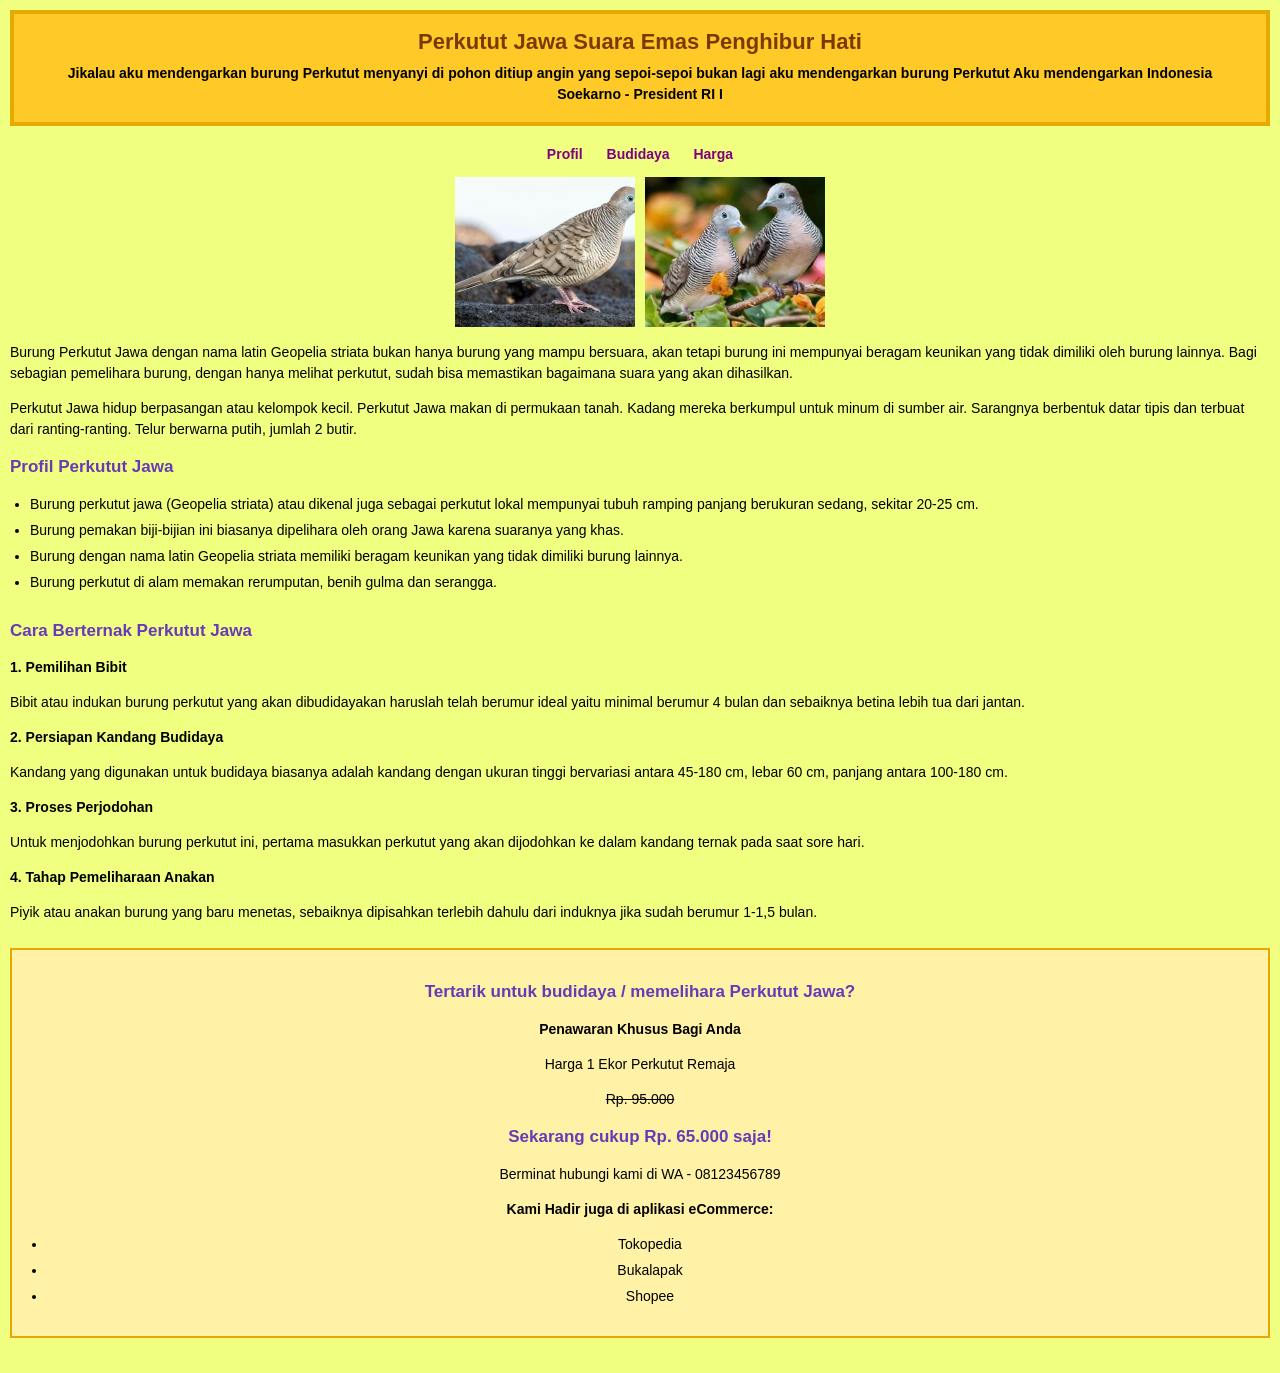
<file: index.html>
<!DOCTYPE html>
<html lang="id">
<head>
    <meta charset="UTF-8">
    <meta name="viewport" content="width=device-width, initial-scale=1.0">
    <title>Burung Perkutut Jawa</title>
    <link rel="stylesheet" href="style.css">
</head>
<body>

    <header>
        <h1>Perkutut Jawa Suara Emas Penghibur Hati</h1>
        <p>
            Jikalau aku mendengarkan burung Perkutut menyanyi
            di pohon ditiup angin yang sepoi-sepoi bukan lagi
            aku mendengarkan burung Perkutut Aku mendengarkan Indonesia
        </p>
        <p>Soekarno - President RI I</p>
    </header>

    <nav>
        <a href="#profil">Profil</a>
        <a href="#budidaya">Budidaya</a>
        <a href="#harga">Harga</a>
    </nav>

    <main>
        <section id="profil">
            <div class="gambar">
                <img src="images/perkutut1.jpeg" alt="Burung Perkutut Jawa">
                <img src="images/perkutut2.jpeg" alt="Burung Perkutut">
            </div>

            <p>
                Burung Perkutut Jawa dengan nama latin Geopelia striata
                bukan hanya burung yang mampu bersuara, akan tetapi
                burung ini mempunyai beragam keunikan yang tidak
                dimiliki oleh burung lainnya. Bagi sebagian pemelihara
                burung, dengan hanya melihat perkutut, sudah bisa
                memastikan bagaimana suara yang akan dihasilkan.
            </p>

            <p>
                Perkutut Jawa hidup berpasangan atau kelompok kecil.
                Perkutut Jawa makan di permukaan tanah. Kadang mereka
                berkumpul untuk minum di sumber air. Sarangnya
                berbentuk datar tipis dan terbuat dari ranting-ranting.
                Telur berwarna putih, jumlah 2 butir.
            </p>

            <h2>Profil Perkutut Jawa</h2>

            <ul>
                <li>
                    Burung perkutut jawa (Geopelia striata) atau dikenal
                    juga sebagai perkutut lokal mempunyai tubuh ramping
                    panjang berukuran sedang, sekitar 20-25 cm.
                </li>
                <li>
                    Burung pemakan biji-bijian ini biasanya dipelihara
                    oleh orang Jawa karena suaranya yang khas.
                </li>
                <li>
                    Burung dengan nama latin Geopelia striata memiliki
                    beragam keunikan yang tidak dimiliki burung lainnya.
                </li>
                <li>
                    Burung perkutut di alam memakan rerumputan,
                    benih gulma dan serangga.
                </li>
            </ul>
        </section>

        <section id="budidaya">
            <h2>Cara Berternak Perkutut Jawa</h2>

            <h3>1. Pemilihan Bibit</h3>
            <p>
                Bibit atau indukan burung perkutut yang akan
                dibudidayakan haruslah telah berumur ideal yaitu
                minimal berumur 4 bulan dan sebaiknya betina
                lebih tua dari jantan.
            </p>

            <h3>2. Persiapan Kandang Budidaya</h3>
            <p>
                Kandang yang digunakan untuk budidaya biasanya
                adalah kandang dengan ukuran tinggi bervariasi
                antara 45-180 cm, lebar 60 cm, panjang antara
                100-180 cm.
            </p>

            <h3>3. Proses Perjodohan</h3>
            <p>
                Untuk menjodohkan burung perkutut ini, pertama
                masukkan perkutut yang akan dijodohkan ke dalam
                kandang ternak pada saat sore hari.
            </p>

            <h3>4. Tahap Pemeliharaan Anakan</h3>
            <p>
                Piyik atau anakan burung yang baru menetas,
                sebaiknya dipisahkan terlebih dahulu dari induknya
                jika sudah berumur 1-1,5 bulan.
            </p>
        </section>

        <section id="harga">
            <h2>Tertarik untuk budidaya / memelihara Perkutut Jawa?</h2>
            <h3>Penawaran Khusus Bagi Anda</h3>

            <p>Harga 1 Ekor Perkutut Remaja</p>
            <p><del>Rp. 95.000</del></p>
            <h2>Sekarang cukup Rp. 65.000 saja!</h2>

            <p>Berminat hubungi kami di WA - 08123456789</p>

            <h3>Kami Hadir juga di aplikasi eCommerce:</h3>
            <ul>
                <li>Tokopedia</li>
                <li>Bukalapak</li>
                <li>Shopee</li>
            </ul>
        </section>
    </main>

</body>
</html>
</file>
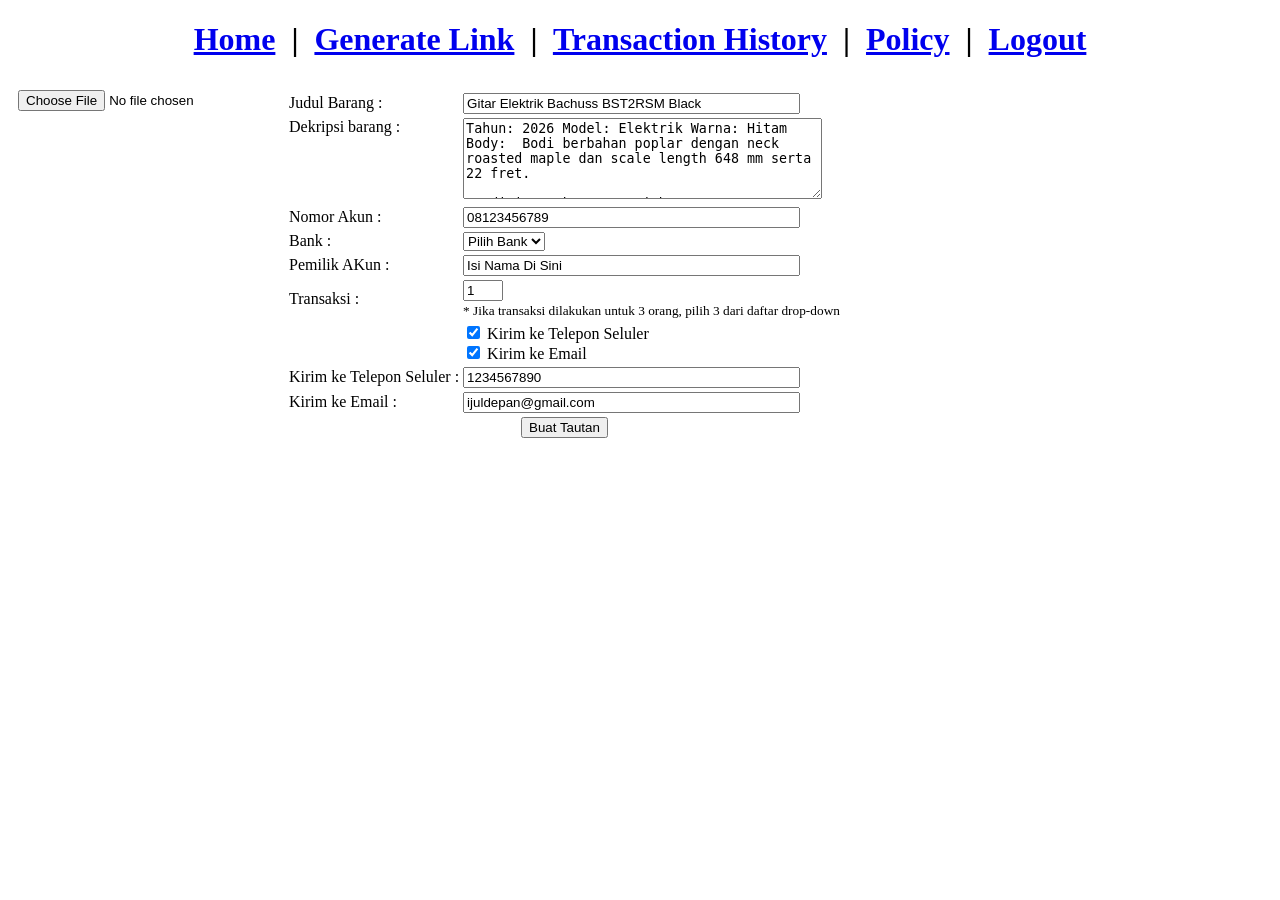
<file: form.html>
<!DOCTYPE html>
<html lang="id">
<head>
    <meta charset="UTF-8">
    <title>Pemesanan Barang</title>
</head>
<body>


    
    <h1 align="center">
        <a href="#">Home</a> &nbsp;|&nbsp; 
        <a href="#">Generate Link</a> &nbsp;|&nbsp; 
        <a href="#">Transaction History</a> &nbsp;|&nbsp; 
        <a href="#">Policy</a> &nbsp;|&nbsp; 
        <a href="#">Logout</a>
    </h1>

    <form>
        <table cellpadding="5" cellspacing="5">
            <tr>
                <td align="center" valign="top">
                    <input type="file" name="upload_picture">
                </td>

                <td valign="top">
                    <table>
                        
                        <tr>
                            <td><label for="title">Judul Barang :</label></td>
                            <td><input type="text" id="title" name="title" value="Gitar Elektrik Bachuss BST2RSM Black" size="40"></td>
                        </tr>
                        
                        <tr>
                            <td valign="top"><label for="Deskripsi">Dekripsi barang :</label></td>
                            <td>
                                <textarea id="Deskripsi" name="Deskripsi" rows="5" cols="42" maxlenght="400">Tahun: 2026 Model: Elektrik Warna: Hitam Body:  Bodi berbahan poplar dengan neck roasted maple dan scale length 648 mm serta 22 fret.

Kondisi : Bekas seperti baru</textarea>
                            </td>
                        </tr>
                        
                        <tr>
                            <td><label for="Nomor_Akun">Nomor Akun :</label></td>
                            <td><input type="text" id="Nomor_Akun" name="Nomor_Akun" value="08123456789" size="40"></td>
                        </tr>
                       
                        <tr>
                            <td><label for="bank">Bank :</label></td>
                            <td>
                                <select id="bank" name="bank">
                                    <option value="Pilih Bank" selected>Pilih Bank</option>
                                    <option value="BCA">BCA</option>
                                    <option value="Mandiri">Mandiri</option>
                                    <option value="BNI">BNI</option>
                                    <option value="BRI">BRI</option>
                                </select>
                            </td>
                        </tr>
                       
                        <tr>
                            <td><label for="Pemilik_Akun">Pemilik AKun :</label></td>
                            <td><input type="text" id="Pemilik_Akun" name="Pemilik_Akun" value="Isi Nama Di Sini" size="40"></td>
                        </tr>
                        
                        <tr>
                            <td><label for="Transakasi">Transaksi :</label></td>
                            <td>
                                <input type="number" id="Transakasi" name="Transakasi" value="1" selected min="1" max="3" size="40">
                                <br><small>* Jika transaksi dilakukan untuk 3 orang, pilih 3 dari daftar drop-down</small>
                            </td>
                        </tr>
                        
                        <tr>
                            <td></td>
                            <td>
                                <input type="checkbox" id="send_phone" name="send_phone" checked>
                                <label for="send_phone">Kirim ke Telepon Seluler</label><br>
                                <input type="checkbox" id="send_email" name="send_email" checked>
                                <label for="send_email">Kirim ke Email</label>
                            </td>
                        </tr>
                       
                        <tr>
                            <td><label for="nomor_telepon">Kirim ke Telepon Seluler :</label></td>
                            <td><input type="text" id="nomor_telepon" name="nomor_telepon" value="1234567890" size="40"></td>
                        </tr>
                        
                        <tr>
                            <td><label for="kirim_email">Kirim ke Email :</label></td>
                            <td><input type="text" id="kirim_email" name="kirim_email" value="ijuldepan@gmail.com" size="40"></td>
                        </tr>
                        
                        <tr>
                            <td colspan="2" align="center">
                                <input type="submit" value="Buat Tautan">
                            </td>
                        </tr>
                    </table>
                </td>
            </tr>
        </table>
    </form>

</body>
</html>
</file>
<file: style.css>
* {
    box-sizing: border-box;
}

html {
    scroll-behavior: smooth;
}

body {
    margin: 0;
    padding: 10px;
    background-color: #f0ff80;
    font-family: Arial, sans-serif;
    font-size: 14px;
}

header {
    background-color: #ffc928;
    border: 4px solid #e5a900;
    text-align: center;
    padding: 15px;
    margin-bottom: 20px;
}

header h1 {
    color: #7b3900;
    font-size: 22px;
    margin: 0 0 10px;
}

header p {
    margin: 5px;
    font-weight: bold;
}

nav {
    text-align: center;
    margin: 15px 0;
}

nav a {
    color: purple;
    font-weight: bold;
    text-decoration: none;
    margin: 0 10px;
}

nav a:hover {
    color: red;
    text-decoration: underline;
}

main {
    width: 100%;
}

section {
    margin-bottom: 25px;
    line-height: 1.5;
}

.gambar {
    display: flex;
    justify-content: center;
    gap: 10px;
    margin: 15px 0;
}

.gambar img {
    width: 180px;
    height: 150px;
    object-fit: cover;
}

h2 {
    color: #673ab7;
    font-size: 17px;
}

h3 {
    font-size: 14px;
}

ul {
    padding-left: 20px;
}

li {
    margin-bottom: 5px;
}

#harga {
    text-align: center;
    background-color: #fff2a6;
    padding: 15px;
    border: 2px solid #e5a900;
}
</file>
